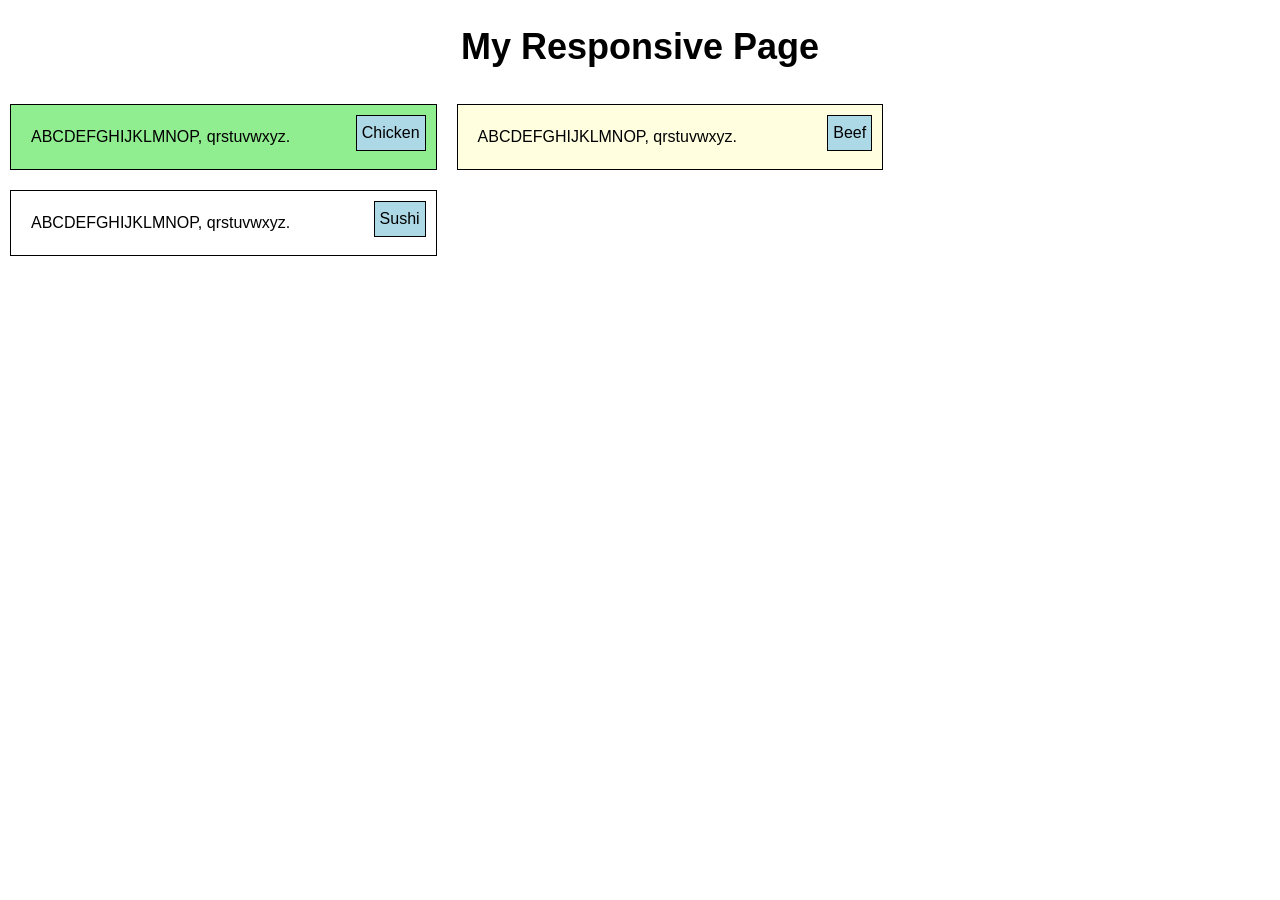
<file: module2-sol/index.html>
<!DOCTYPE html>
<html lang="en">
<head>
    <meta charset="UTF-8">
    <meta name="viewport" content="width=device-width, initial-scale=1">
    <link rel="stylesheet" href="css/style.css">
   
    <title>My Responsive Page</title>
</head>
<body>
    <h1>My Responsive Page</h1>
    <div class="section">
        <div class="title">Chicken</div>
        <p>ABCDEFGHIJKLMNOP, qrstuvwxyz.</p>
    </div>
    <div class="section">
        <div class="title">Beef</div>
        <p>ABCDEFGHIJKLMNOP, qrstuvwxyz.</p>
    </div>
    <div class="section">
        <div class="title">Sushi</div>
        <p>ABCDEFGHIJKLMNOP, qrstuvwxyz.</p>
    </div>
</body>
</html>
</file>
<file: module2-sol/css/style.css>
* {
    box-sizing: border-box;
    margin: 0;
    padding: 0;
}
body { 
    font-family: Arial, sans-serif; /* Optional font-family */  
    line-height: 1.5;
}
h1 {    
    font-size: 2.25em; /* 75% larger */  
    margin: 20px;   
    text-align: center;
}
.section {  
    border: 1px solid black; 
    padding: 20px; /* Padding for dummy text */
    margin: 10px; /* Vertical spacing between sections */   
    position: relative; /* For absolute positioning of title */
}
.title {   
    position: absolute; /* To position the title at the top right */   
    top: 10px;    right: 10px;   
    background-color: lightblue; /* Background color for section title */   
    padding: 5px;  
    border: 1px solid black; /* Border for section title */
}
.section:nth-child(1) {     
    background-color: lightcoral; /* Background color for section 1 */
}
.section:nth-child(2) {   
    background-color: lightgreen; /* Background color for section 2 */
}

.section:nth-child(3) {   
    background-color: lightyellow; /* Background color for section 3 */
}
/* Media Queries */
@media (min-width: 992px) {    
    .section {     
        float: left;    
        width: 33.33%; /* Each section takes up 1/3 of the width */    
  }
}
@media (min-width: 768px) and (max-width: 991px) {   
    .section {       
        width: 50%; /* First two sections take up 1/2 */  
  }   
  .section:nth-child(3) {     
        width: 100%; /* Third section takes full width */       
        clear: both; /* Ensures it appears below the first two */   
  }
}
@media (max-width: 767px) {   
  .section {      
    width: 100%; /* Full width for mobile view */    
  }
}
</file>
